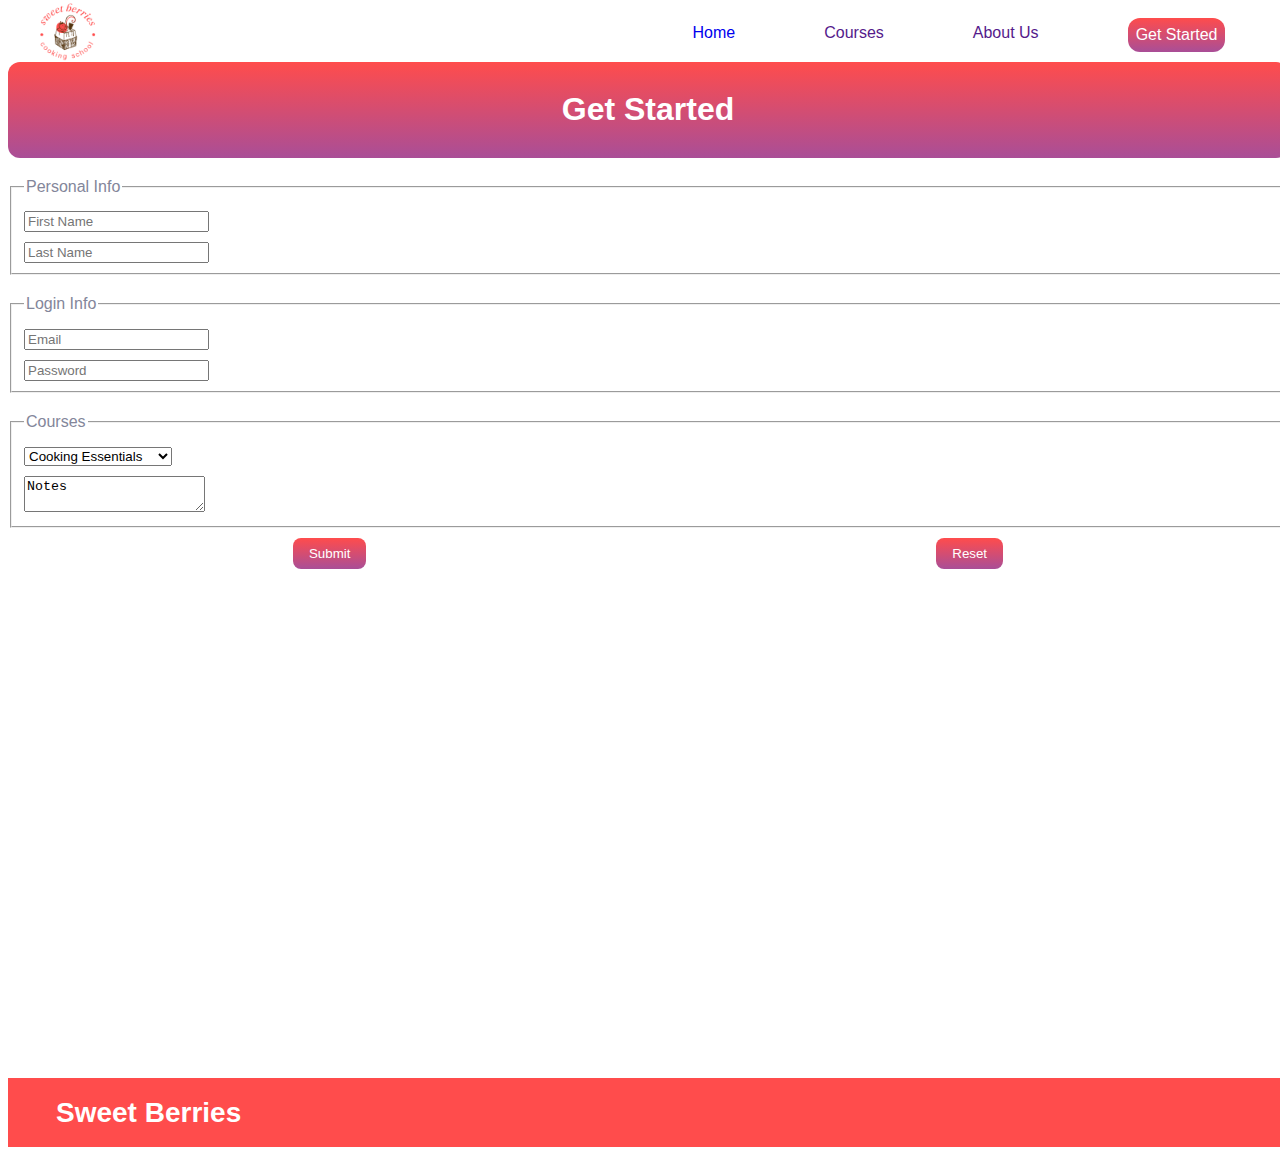
<file: registration.html>
<!DOCTYPE html>
<html lang="en">
<head>
    <meta charset="UTF-8">
    <meta http-equiv="X-UA-Compatible" content="IE=edge">
    <meta name="viewport" content="width=device-width, initial-scale=1.0">
    <link href="style.css" rel="stylesheet" type="text/css" />
    <title>Document</title>
</head>
<body>
    <div class="grid-container">
        <div class="header">
            <img src="assets/logo.png"></img>
            <div class="nav-container">
                <a class="link" href="index.html">Home</a>
                <a class="link" href="">Courses</a>
                <a class="link" href="">About Us</a>  
                <a href="registration.html" class="header-button">Get Started</a>
            </div>
        </div>

         <div class="registration-container">
            <div class="registration-title">
            <h1>Get Started</h1>
            </div>

            <div class="registration-form">
            <form>
                <fieldset>
                    <legend>Personal Info</legend>
                    <input type="text" placeholder="First Name" required><br>
                    <input type="text" placeholder="Last Name" required><br>
                </fieldset>
                <fieldset>
                    <legend>Login Info</legend>
                    <input type="email" placeholder="Email" required><br>
                    <input type="password" minlength="6" placeholder="Password" required><br>
                </fieldset>
                <fieldset>
                    <legend>Courses</legend>
                    <select name="courses" id="courses" required>
                        <option value="cooking essentials">Cooking Essentials</option>
                        <option value="chef skills">Chef Skills</option>
                        <option value="nutrition in cooking">Nutrition In Cooking</option>
                        <option value="plant-based cooking">Plant-Based Cooking</option>
                        <option value="teens kitchen">Teens Kitchen</option>
                    </select><br>
                    <textarea>Notes</textarea>
                </fieldset>
                <div class="registration-buttons">
                    <button type="submit">Submit</button>
                    <button type="reset">Reset</button>
            </div>
        </form>
        </div>

         
        </div>
        
         <div class="footer">
            <h1>Sweet Berries</h1>
         </div>

     </div>

</body>
</html>
</file>
<file: style.css>
html, body {
    height: 100%;
    width: 100%;
  }
  
  h1, h2, p, a {
    font-family: 'Robot o',sans-serif;
    text-decoration: none;
  }
  
  .grid-container {
    display:grid;
    grid-template-columns: repeat(3, 1fr);
    grid-template-rows: 50px auto auto 25px;
  }
  
  .header {
    grid-column: 1/-1;
    display:flex;
    align-items:center;
    justify-content: space-between;
    padding: 0 10px;
    margin:8px;
  }
  
  .header img {
    width:80px;
    height:80px;
  }
  
  .nav-container {
    width:50%;
    display:flex;
    justify-content: space-around;
    align-items:center;
  }
  
  .header-button {
    background: linear-gradient(#FF4C4C, #A94E97);
    color:white;
    border-radius: 12px;
    padding: 8px;
    margin-top: 4px;
  }

  .burger {
    display: none;
  }
  
  .banner {
    grid-column: 1/-1;
    display:flex;
    margin:8px;
    padding:0 20px;
  }
  
  .banner h1 {
    font-size: 48px;
  }
  
  .banner p {
    font-size: 18px;
    color:#83869A;
    height: 84px;
    padding-top:24px;
  }
  
  .banner-img{
    width:65%;
    border-radius:24px;
    margin-left:20px;
  }
  
  .main {
    display:grid;
    grid-column: span 3;
    grid-row: span 2;
    grid-template-columns: repeat(3, 1fr);
    grid-gap: 25px / 25px;
  }
  
  .recipe-card{
    margin:50px 10px;
    box-shadow:0 4px 4px grey;
    position:relative;
    padding-top:50px;
    border-radius: 15px;
  }
  
  .card-image{
    position:absolute;
    top:-50px;
  }
  
  .card-title {
    font-size:24px;
    padding-left:12px;
  }
  
  .card-description {
    color:#83869A;
    font-size: 18px;
    padding-left: 12px;
    padding-right: 36px;
  }
  
  .card-button {
    color: #FF4C4C;
    font-size: 18px;
    padding-left: 12px;
  }
  
  .recipe-card-3{
    margin:50px 10px;
    box-shadow:0 4px 4px grey;
    background: linear-gradient(#FF4C4C, #A94E97);
    text-align: center;
    color:white;
    border-radius: 15px;
  }
  
  .recipe-card-3 h1 {
    text-align: center;
    font-size:40px;
    font-weight: 800px;
  }
  
  .footer {
    grid-column: span 3;
    background-color: #FF4C4C;  
  }
  
  .footer h1 {
    color:white;
    font-size: 28px;
    padding-left:48px;
  }

  .registration-container {
    row-gap: 10px;
    grid-column: span 3;
  }

  .registration-title {
    display: flex;
    align-items: center;
    justify-content: space-around;
    color: white;
    background: linear-gradient(#FF4C4C, #A94E97);
    border-radius: 12px;
    padding: 8px;
    margin-top: 4px;
  }

  .registration-form {
    font-family: 'Roboto', sans-serif;
    color: #83869A;
    min-height: 100vh;
  }

  fieldset {
    margin-top: 20px;
  }

  input,select,textarea {
    margin-top: 10px;
  }

  .registration-buttons {
    display: flex;
    align-items: center;
    justify-content: space-around;
    margin-bottom: 5px;
    margin-top: 10px;
  }

  .registration-buttons button {
    background: linear-gradient(#FF4C4C, #A94E97);
    border: none;
    color: white;
    padding: 8px 16px;
    border-radius: 8px;
  }

  #burger {
    display: none;
  }
  
  @media (max-width:768px){
    .grid-container {
      display:grid;
      grid-template-columns: 1fr;
  /*     grid-template-rows: repeat(3, 1fr); */
    }
  
    .header {
      grid-row: 1/-1;
      display:flex;
    }
  
    .header img {
      width: 200px;
      height: 200px;
      left: 0px;
      top: 0px;
    }
  
    .nav-container {
      width: 369px;
      height: 56px;
      justify-content: space-around;
      align-items: flex-end;
    }
  
    .banner {
      grid-column: 1/-1;
      display: flex;
      flex-direction:column;
      align-items: center;
    }
  
    .banner h1 {
      font-size: 48px;
    }
  
    .banner p {
      font-size: 18px;
      width: 500px;
    }
  
    .banner img {
      width: 612px;
      height: auto;
      left: 87px;
      top: 477px;
    }
    
    .main {
      grid-template-columns: repeat(2, 1fr);
  /*     grid-template-rows: repeat(3, 1fr); */
    }
  
    .footer h1 {
      text-align:center;
      font-size:28px;
    }
  }
  
  @media (max-width:480px){
    .grid-container {
       grid-template-columns: 1fr;
  /*      grid-template-rows: repeat(3, 1fr);  */
    }
  
    .header {
      grid-row: 1/-1;
      display:flex;
    }
  
    .header img {
      width: 123px;
      height: 111px;
    }

    .nav {
      display: none;
    }

    .burger {
      display: block;
    }

    #burger:checked + .nav {
      display: flex;
      flex-direction: column;
      align-items: flex-end;
      position: absolute;
      top: 70px;
      width: 100%;
    }
  
    .banner {
      display: flex;
      flex-direction:column;
      align-items: center;
    }
  
    .banner h1 {
      font-size: 30px;
    }
  
    .banner p {
      font-size: 16px;
    }
  
    .banner img {
      width: 80%;
    }
    
    .main {
       grid-template-columns: 1fr;
       flex-direction: column;
    }
  
    .recipe-card-3 {
      grid-row: -1/1;
      width: 350px;
      height: 98px;
    }
  
    .recipe-card-3 h1 {
      font-size:24px;
    }
  
    .footer h1 {
      text-align:center;
      font-size:28px;
    }
  
  }
  
  
  
  /* grid-template-areas */
</file>
